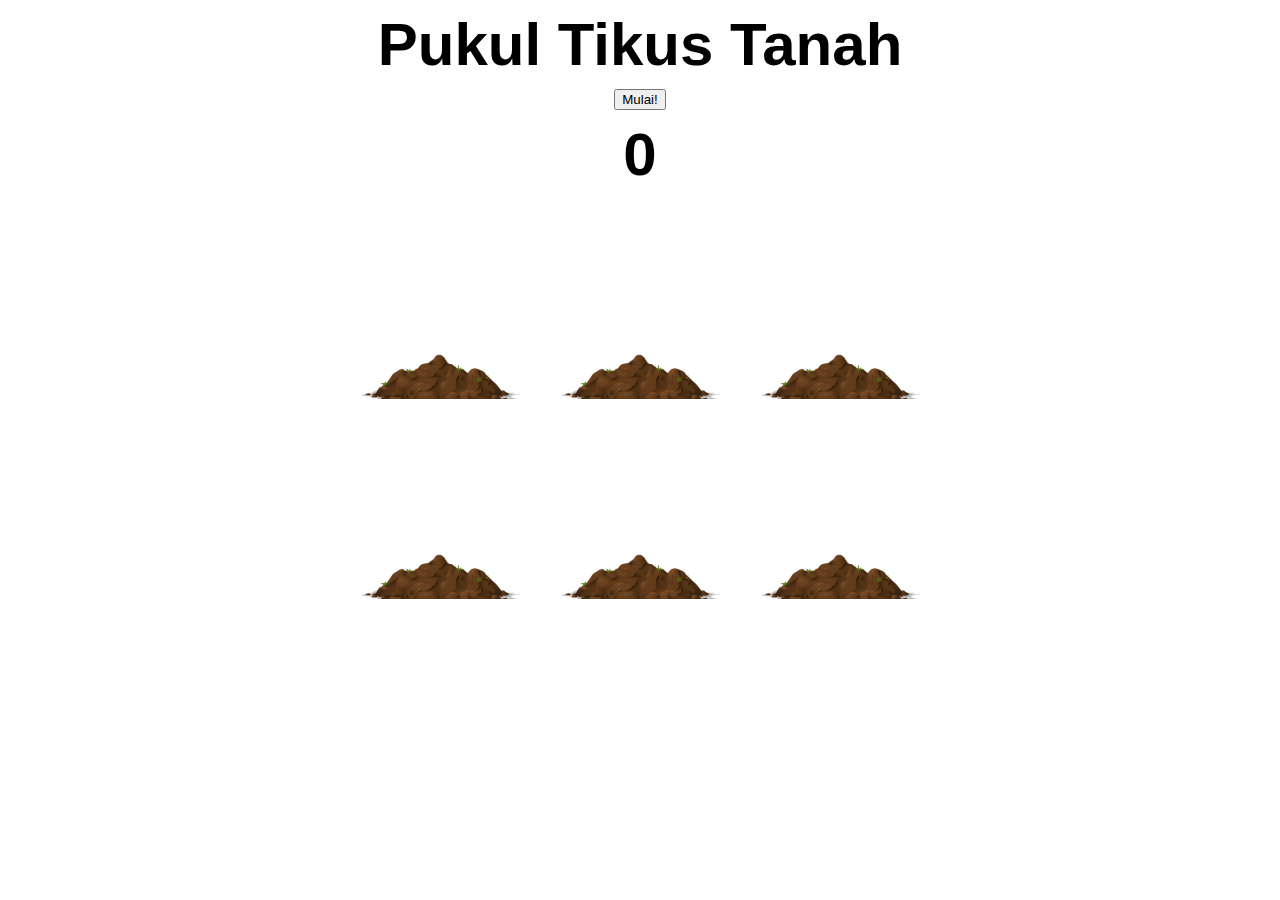
<file: pukul-tikus-tanah-master/index.html>
<!DOCTYPE html>
<html lang="en">

<head>
  <meta charset="UTF-8">
  <meta name="viewport" content="width=device-width, initial-scale=1.0">
  <title>Pukul Tikus Tanah</title>
  <link rel="stylesheet" href="css/style.css">
  <link rel="icon" href="../img/logo.png">
</head>

<body>
  <h1>Pukul Tikus Tanah</h1>

  <button type="button" class="mulai" onclick="mulai()">Mulai!</button>

  <h2 class="papan-skor">0</h2>

  <div class="container">
    <div class="tanah">
      <div class="tikus"></div>
    </div>
    <div class="tanah">
      <div class="tikus"></div>
    </div>
    <div class="tanah">
      <div class="tikus"></div>
    </div>
    <div class="tanah">
      <div class="tikus"></div>
    </div>
    <div class="tanah">
      <div class="tikus"></div>
    </div>
    <div class="tanah">
      <div class="tikus"></div>
    </div>
  </div>

  <audio src="audio/Pop.mp3" id="pop"></audio>
  <script src="js/script.js"></script>
</body>

</html>
</file>
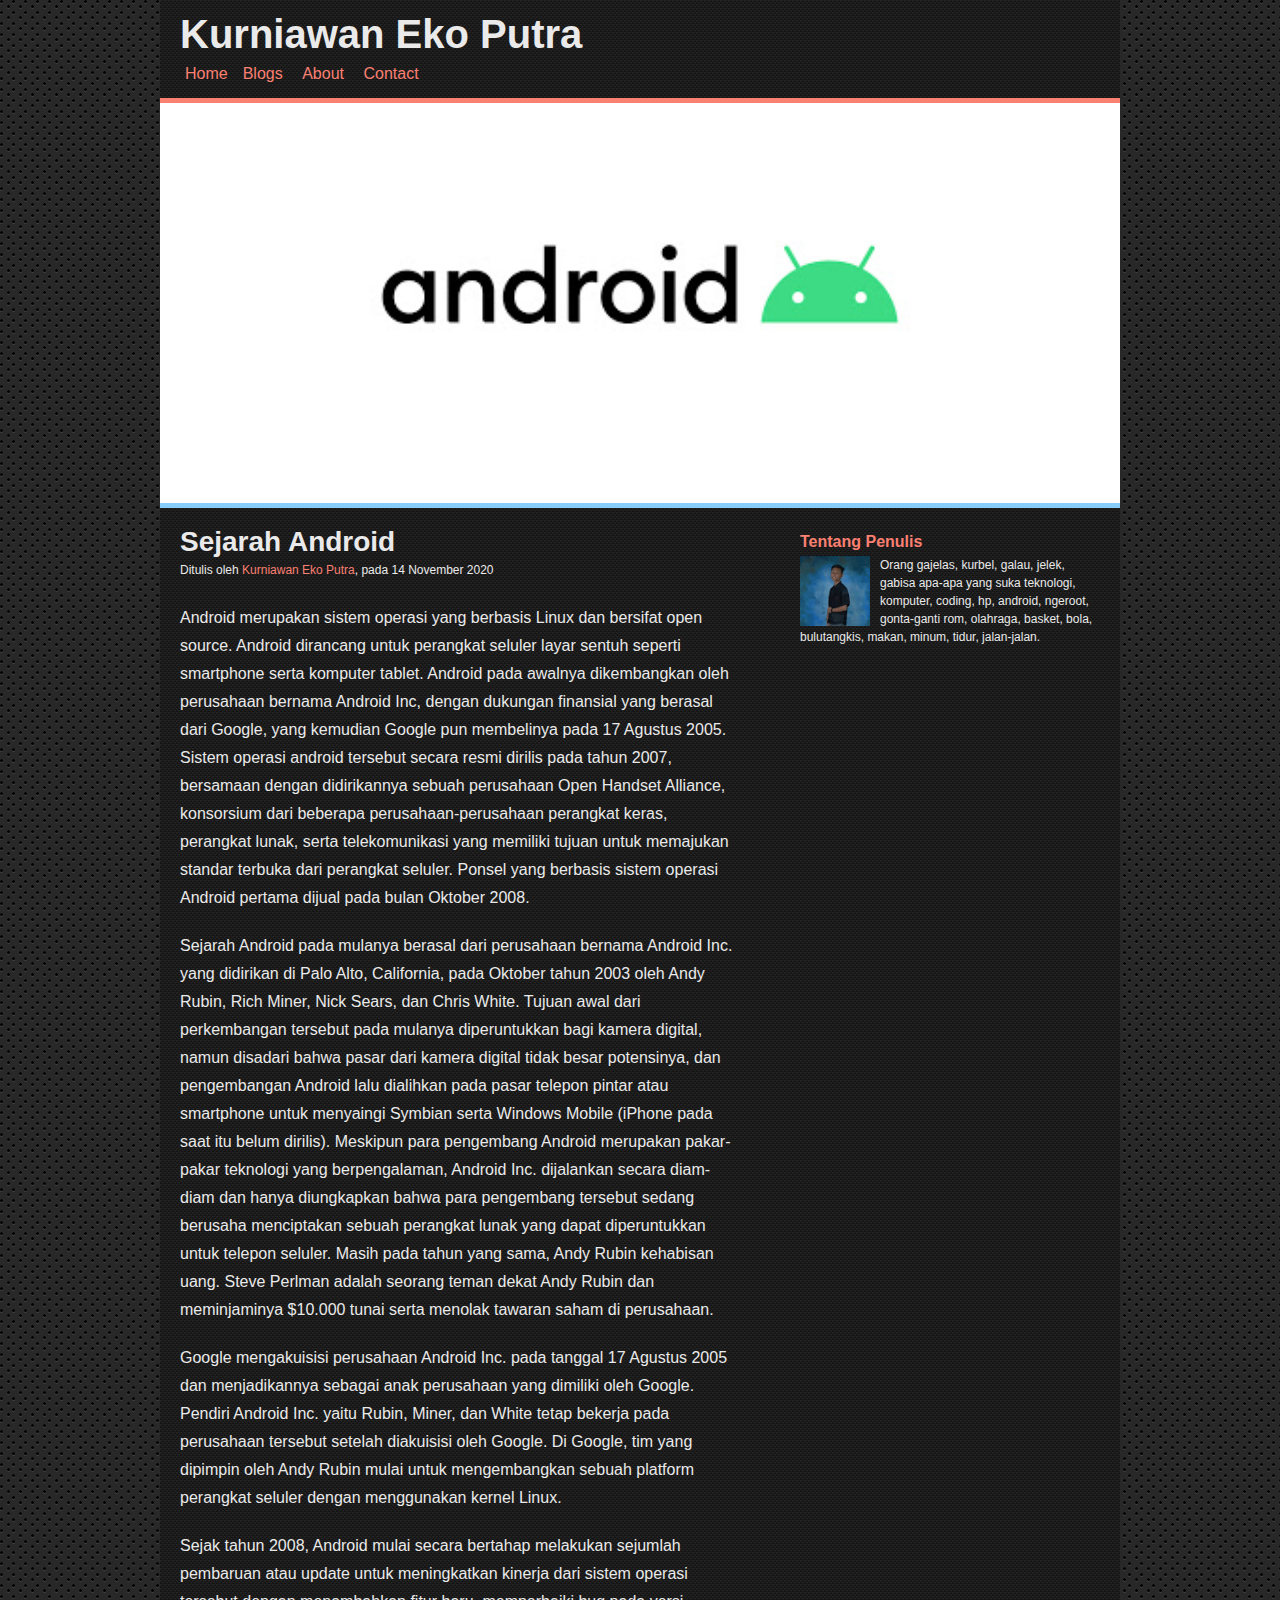
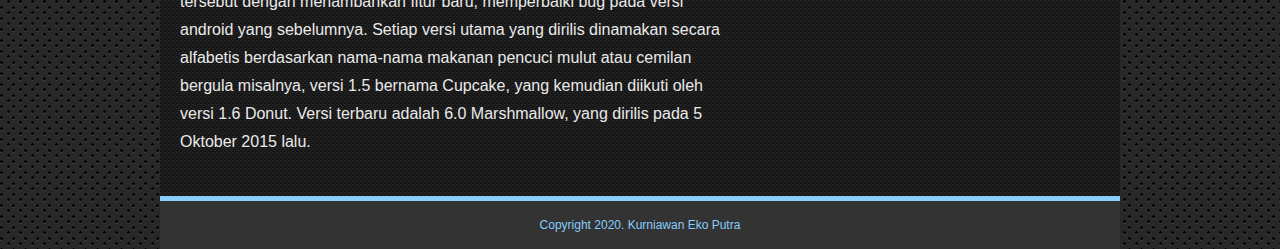
<file: BLOG/android.html>
<!DOCTYPE html>

<html>
    <head>
        <title>Sejarah android</title>
        <link rel="icon" href="../img/logo.png">
        <link rel="stylesheet" href="style.css">
    </head>

    <body>
        <div class="container">

            <div class="header">
                <h1 class="title">Kurniawan Eko Putra</h1>
                <ul class="nav">
                    <li class="dropdown"><a href="../index.html">Home</a>
                    <li><a href="../index.html#blog">Blogs</a></li>
                    <li><a href="../page2.html">About</a></li>
                    <li><a href="../index.html#contact">Contact</a></li>
                </ul>
            </div>

            <div class="android"></div>

            <div class="content cf">
                <div class="main">
                    <h2 class="judul_artikel">Sejarah Android</h2>
                    <p class="penulis">Ditulis oleh <a href="#">Kurniawan Eko Putra</a>, pada 14 November 2020</p>
                    <p>Android merupakan sistem operasi yang berbasis Linux dan bersifat open source. Android dirancang untuk perangkat seluler layar sentuh seperti smartphone serta komputer tablet. Android pada awalnya dikembangkan oleh perusahaan bernama Android Inc, dengan dukungan finansial yang berasal dari Google, yang kemudian Google pun membelinya pada 17 Agustus 2005. Sistem operasi android tersebut secara resmi dirilis pada tahun 2007, bersamaan dengan didirikannya sebuah perusahaan Open Handset Alliance, konsorsium dari beberapa perusahaan-perusahaan perangkat keras, perangkat lunak, serta telekomunikasi yang memiliki tujuan untuk memajukan standar terbuka dari perangkat seluler. Ponsel yang berbasis sistem operasi Android pertama dijual pada bulan Oktober 2008.</p>
                    <p>Sejarah Android pada mulanya berasal dari perusahaan bernama Android Inc. yang didirikan di Palo Alto, California, pada Oktober tahun 2003 oleh Andy Rubin, Rich Miner, Nick Sears, dan Chris White. Tujuan awal dari perkembangan tersebut pada mulanya diperuntukkan bagi kamera digital, namun disadari bahwa pasar dari kamera digital tidak besar potensinya, dan pengembangan Android lalu dialihkan pada pasar telepon pintar atau smartphone untuk menyaingi Symbian serta Windows Mobile (iPhone pada saat itu belum dirilis). Meskipun para pengembang Android merupakan pakar-pakar teknologi yang berpengalaman, Android Inc. dijalankan secara diam-diam dan hanya diungkapkan bahwa para pengembang tersebut sedang berusaha menciptakan sebuah perangkat lunak yang dapat diperuntukkan untuk telepon seluler. Masih pada tahun yang sama, Andy Rubin kehabisan uang. Steve Perlman adalah seorang teman dekat Andy Rubin dan meminjaminya $10.000 tunai serta menolak tawaran saham di perusahaan.</p>
                    <p>Google mengakuisisi perusahaan Android Inc. pada tanggal 17 Agustus 2005 dan menjadikannya sebagai anak perusahaan yang dimiliki oleh Google. Pendiri Android Inc. yaitu Rubin, Miner, dan White tetap bekerja pada perusahaan tersebut setelah diakuisisi oleh Google. Di Google, tim yang dipimpin oleh Andy Rubin mulai untuk mengembangkan sebuah platform perangkat seluler dengan menggunakan kernel Linux.</p>
                    <p>Sejak tahun 2008, Android mulai secara bertahap melakukan sejumlah pembaruan atau update untuk meningkatkan kinerja dari sistem operasi tersebut dengan menambahkan fitur baru, memperbaiki bug pada versi android yang sebelumnya. Setiap versi utama yang dirilis dinamakan secara alfabetis berdasarkan nama-nama makanan pencuci mulut atau cemilan bergula misalnya, versi 1.5 bernama Cupcake, yang kemudian diikuti oleh versi 1.6 Donut. Versi terbaru adalah 6.0 Marshmallow, yang dirilis pada 5 Oktober 2015 lalu.</p>
                </div>
                <div class="bar">
                    <h3>Tentang Penulis</h3>
                    <img src="images/kurniawan.jpg" alt="Kurniawan"> 
                    <p>Orang gajelas, kurbel, galau, jelek, gabisa apa-apa yang suka teknologi, komputer, coding, hp, android, ngeroot, gonta-ganti rom, olahraga, basket, bola, bulutangkis, makan, minum, tidur, jalan-jalan.</p>
                </div>   
            </div>

            <div class="footer">
                <p class="copyright">Copyright 2020.
                Kurniawan Eko Putra</p>
            </div>
        </div>
    </body>
</html>
</file>
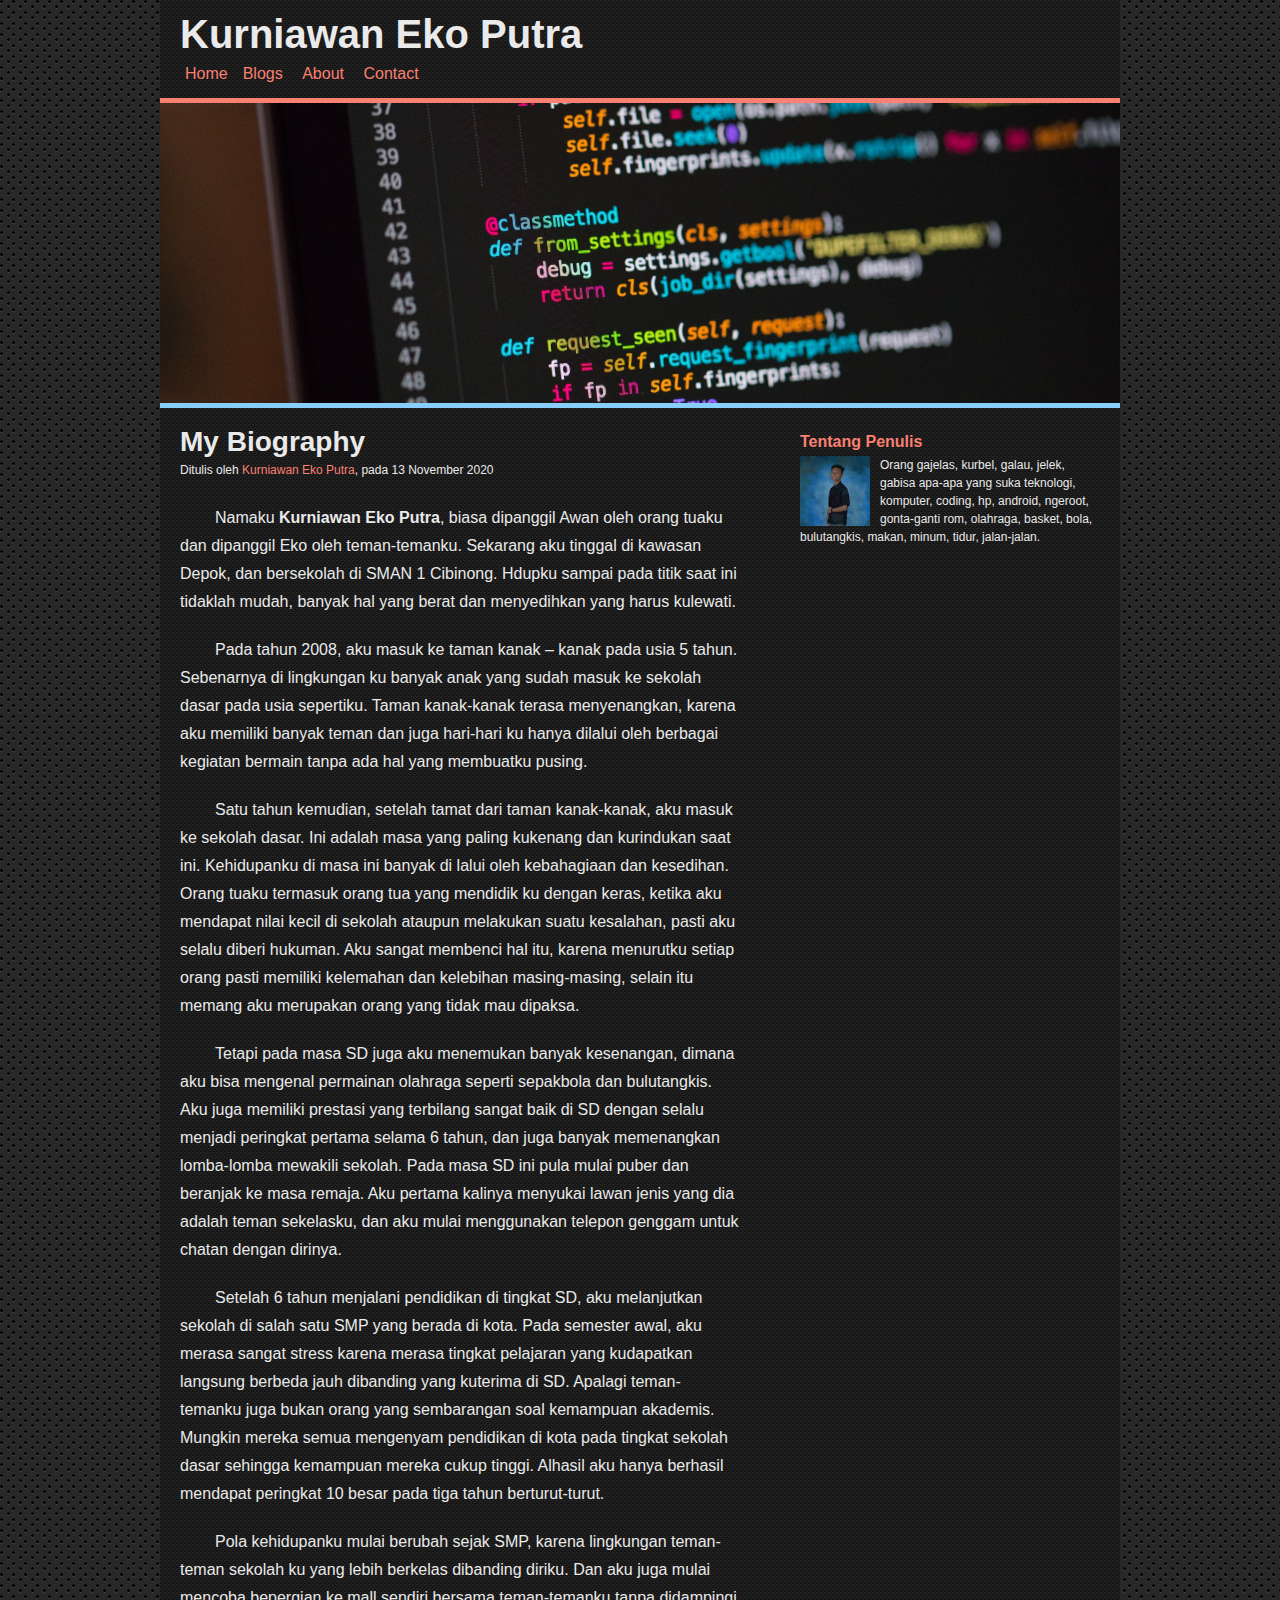
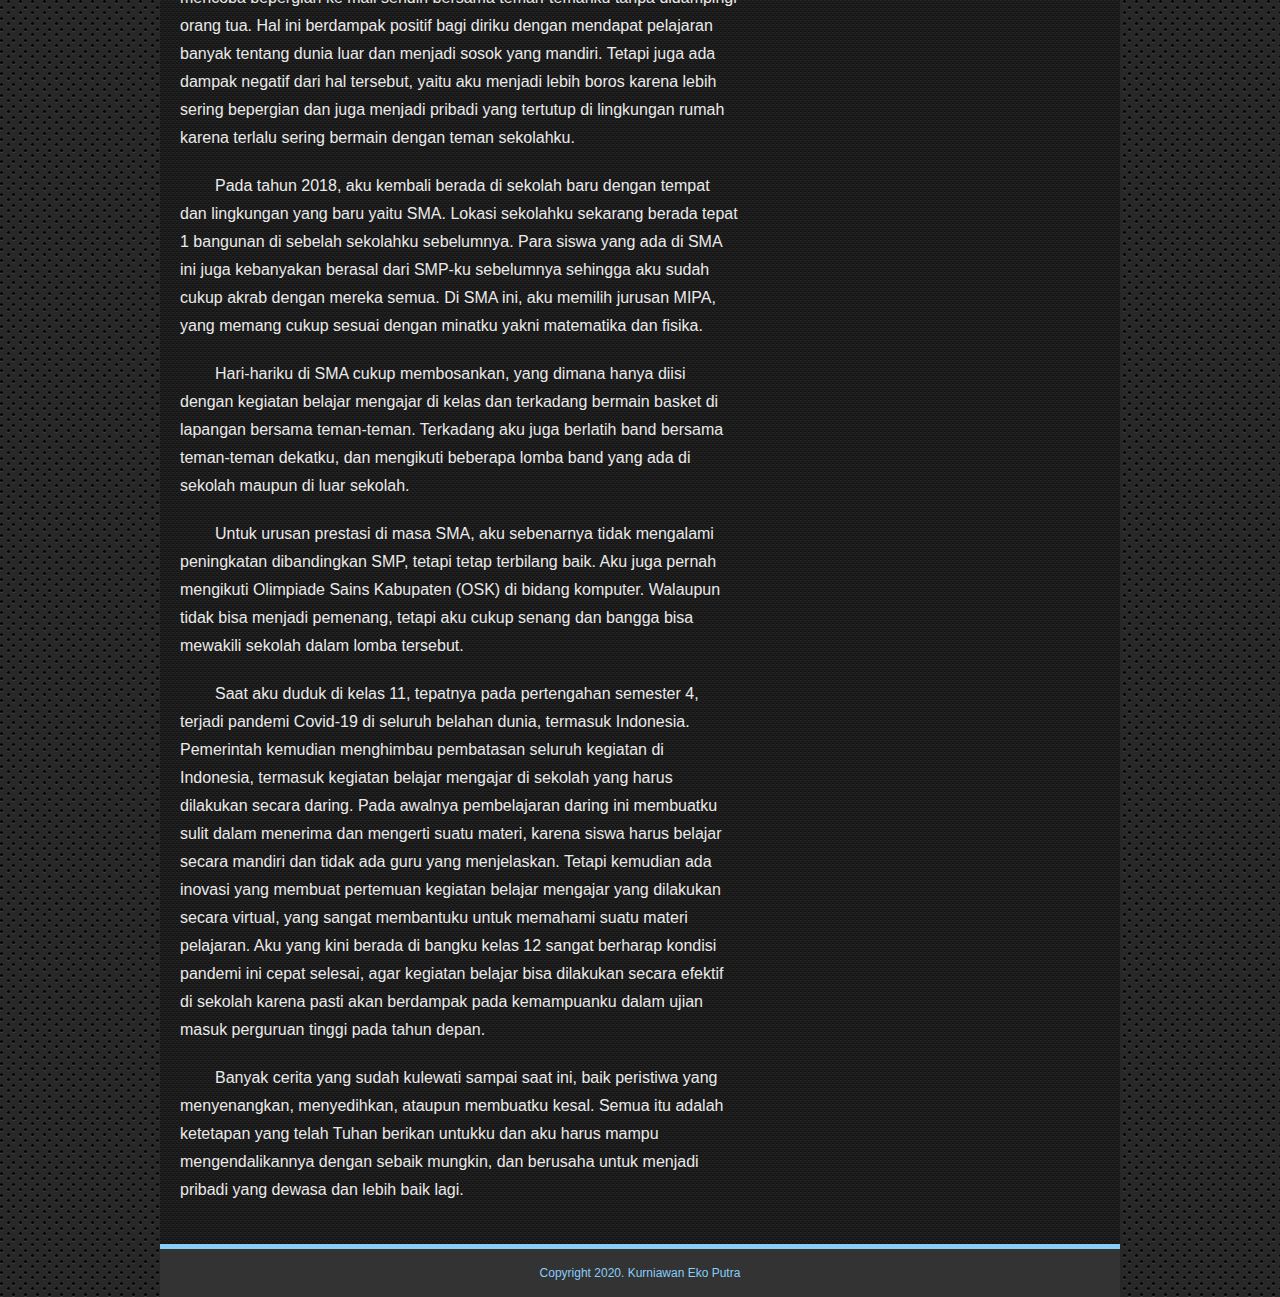
<file: BLOG/biografi.html>
<!DOCTYPE html>

<html>
    <head>
        <title>My Biography</title>
        <link rel="icon" href="../img/logo.png">
        <link rel="stylesheet" href="style.css">
    </head>

    <body>
        <div class="container">

            <div class="header">
                <h1 class="title">Kurniawan Eko Putra</h1>
                <ul class="nav">
                    <li class="dropdown"><a href="../index.html">Home</a>
                    <li><a href="../index.html#blog">Blogs</a></li>
                    <li><a href="../page2.html">About</a></li>
                    <li><a href="../index.html#contact">Contact</a></li>

                </ul>
            </div>

            <div class="hero"></div>

            <div class="content cf">
                <div class="main">
                    <h2 class="judul_artikel">My Biography</h2>
                    <p class="penulis">Ditulis oleh <a href="#">Kurniawan Eko Putra</a>, pada 13 November 2020</p>
                    <div class="cerita">
                        <p>Namaku <span class="tebal">Kurniawan Eko Putra</span>, biasa dipanggil Awan oleh orang tuaku dan dipanggil Eko oleh teman-temanku. Sekarang aku tinggal di kawasan Depok, dan bersekolah di SMAN 1 Cibinong. Hdupku sampai pada titik saat ini tidaklah mudah, banyak hal yang berat dan menyedihkan yang harus kulewati.</p>
                        <p>Pada tahun 2008, aku masuk ke taman kanak – kanak pada usia 5 tahun. Sebenarnya di lingkungan ku banyak anak yang sudah masuk ke sekolah dasar pada usia sepertiku. Taman kanak-kanak terasa menyenangkan, karena aku memiliki banyak teman dan juga hari-hari ku hanya dilalui oleh berbagai kegiatan bermain tanpa ada hal yang membuatku pusing.</p>
                        <p>Satu tahun kemudian, setelah tamat dari taman kanak-kanak, aku masuk ke sekolah dasar. Ini adalah masa yang paling kukenang dan kurindukan saat ini. Kehidupanku di masa ini banyak di lalui oleh kebahagiaan dan kesedihan. Orang tuaku termasuk orang tua yang mendidik ku dengan keras, ketika aku mendapat nilai kecil di sekolah ataupun melakukan suatu kesalahan, pasti aku selalu diberi hukuman. Aku sangat membenci hal itu, karena menurutku setiap orang pasti memiliki kelemahan dan kelebihan masing-masing, selain itu memang aku merupakan orang yang tidak mau dipaksa.</p>
                        <p>Tetapi pada masa SD juga aku menemukan banyak kesenangan, dimana aku bisa mengenal permainan olahraga seperti sepakbola dan bulutangkis. Aku juga memiliki prestasi yang terbilang sangat baik di SD dengan selalu menjadi peringkat pertama selama 6 tahun, dan juga banyak memenangkan lomba-lomba mewakili sekolah. Pada masa SD ini pula mulai puber dan beranjak ke masa remaja. Aku pertama kalinya menyukai lawan jenis yang dia adalah teman sekelasku, dan aku mulai menggunakan telepon genggam untuk chatan dengan dirinya.</p>
                        <p>Setelah 6 tahun menjalani pendidikan di tingkat SD, aku melanjutkan sekolah di salah satu SMP yang berada di kota. Pada semester awal, aku merasa sangat stress karena merasa tingkat pelajaran yang kudapatkan langsung berbeda jauh dibanding yang kuterima di SD. Apalagi teman-temanku juga bukan orang yang sembarangan soal kemampuan akademis. Mungkin mereka semua mengenyam pendidikan di kota pada tingkat sekolah dasar sehingga kemampuan mereka cukup tinggi. Alhasil aku hanya berhasil mendapat peringkat 10 besar pada tiga tahun berturut-turut.</p>
                        <p>Pola kehidupanku mulai berubah sejak SMP, karena lingkungan teman-teman sekolah ku yang lebih berkelas dibanding diriku. Dan aku juga mulai mencoba bepergian ke mall sendiri bersama teman-temanku tanpa didampingi orang tua. Hal ini berdampak positif bagi diriku dengan mendapat pelajaran banyak tentang dunia luar dan menjadi sosok yang mandiri. Tetapi juga ada dampak negatif dari hal tersebut, yaitu aku menjadi lebih boros karena lebih sering bepergian dan juga menjadi pribadi yang tertutup di lingkungan rumah karena terlalu sering bermain dengan teman sekolahku.</p>
                        <p>Pada tahun 2018, aku kembali berada di sekolah baru dengan tempat dan lingkungan yang baru yaitu SMA. Lokasi sekolahku sekarang berada tepat 1 bangunan di sebelah sekolahku sebelumnya. Para siswa yang ada di SMA ini juga kebanyakan berasal dari SMP-ku sebelumnya sehingga aku sudah cukup akrab dengan mereka semua. Di SMA ini, aku memilih jurusan MIPA, yang memang cukup sesuai dengan minatku yakni matematika dan fisika.</p>
                        <p>Hari-hariku di SMA cukup membosankan, yang dimana hanya diisi dengan kegiatan belajar mengajar di kelas dan terkadang bermain basket di lapangan bersama teman-teman. Terkadang aku juga berlatih band bersama teman-teman dekatku, dan mengikuti beberapa lomba band yang ada di sekolah maupun di luar sekolah.</p>
                        <p>Untuk urusan prestasi di masa SMA, aku sebenarnya tidak mengalami peningkatan dibandingkan SMP, tetapi tetap terbilang baik. Aku juga pernah mengikuti Olimpiade Sains Kabupaten (OSK) di bidang komputer. Walaupun tidak bisa menjadi pemenang, tetapi aku cukup senang dan bangga bisa mewakili sekolah dalam lomba tersebut.</p>
                        <p>Saat aku duduk di kelas 11, tepatnya pada pertengahan semester 4, terjadi pandemi Covid-19 di seluruh belahan dunia, termasuk Indonesia. Pemerintah kemudian menghimbau pembatasan seluruh kegiatan di Indonesia, termasuk kegiatan belajar mengajar di sekolah yang harus dilakukan secara daring. Pada awalnya pembelajaran daring ini membuatku sulit dalam menerima dan mengerti suatu materi, karena siswa harus belajar secara mandiri dan tidak ada guru yang menjelaskan. Tetapi kemudian ada inovasi yang membuat pertemuan kegiatan belajar mengajar yang dilakukan secara virtual, yang sangat membantuku untuk memahami suatu materi pelajaran. Aku yang kini berada di bangku kelas 12 sangat berharap kondisi pandemi ini cepat selesai, agar kegiatan belajar bisa dilakukan secara efektif di sekolah karena pasti akan berdampak pada kemampuanku dalam ujian masuk perguruan tinggi pada tahun depan.</p>
                        <p>Banyak cerita yang sudah kulewati sampai saat ini, baik peristiwa yang menyenangkan, menyedihkan, ataupun membuatku kesal. Semua itu adalah ketetapan yang telah Tuhan berikan untukku dan aku harus mampu mengendalikannya dengan sebaik mungkin, dan berusaha untuk menjadi pribadi yang dewasa dan lebih baik lagi. </p>
                    </div>
                </div>
                <div class="bar">
                    <h3>Tentang Penulis</h3>
                    <img src="images/kurniawan.jpg" alt="Kurniawan"> 
                    <p>Orang gajelas, kurbel, galau, jelek, gabisa apa-apa yang suka teknologi, komputer, coding, hp, android, ngeroot, gonta-ganti rom, olahraga, basket, bola, bulutangkis, makan, minum, tidur, jalan-jalan.</p>
                </div>   
            </div>

            <div class="footer">
                <p class="copyright">Copyright 2020.
                Kurniawan Eko Putra</p>
            </div>
        </div>
    </body>
</html>
</file>
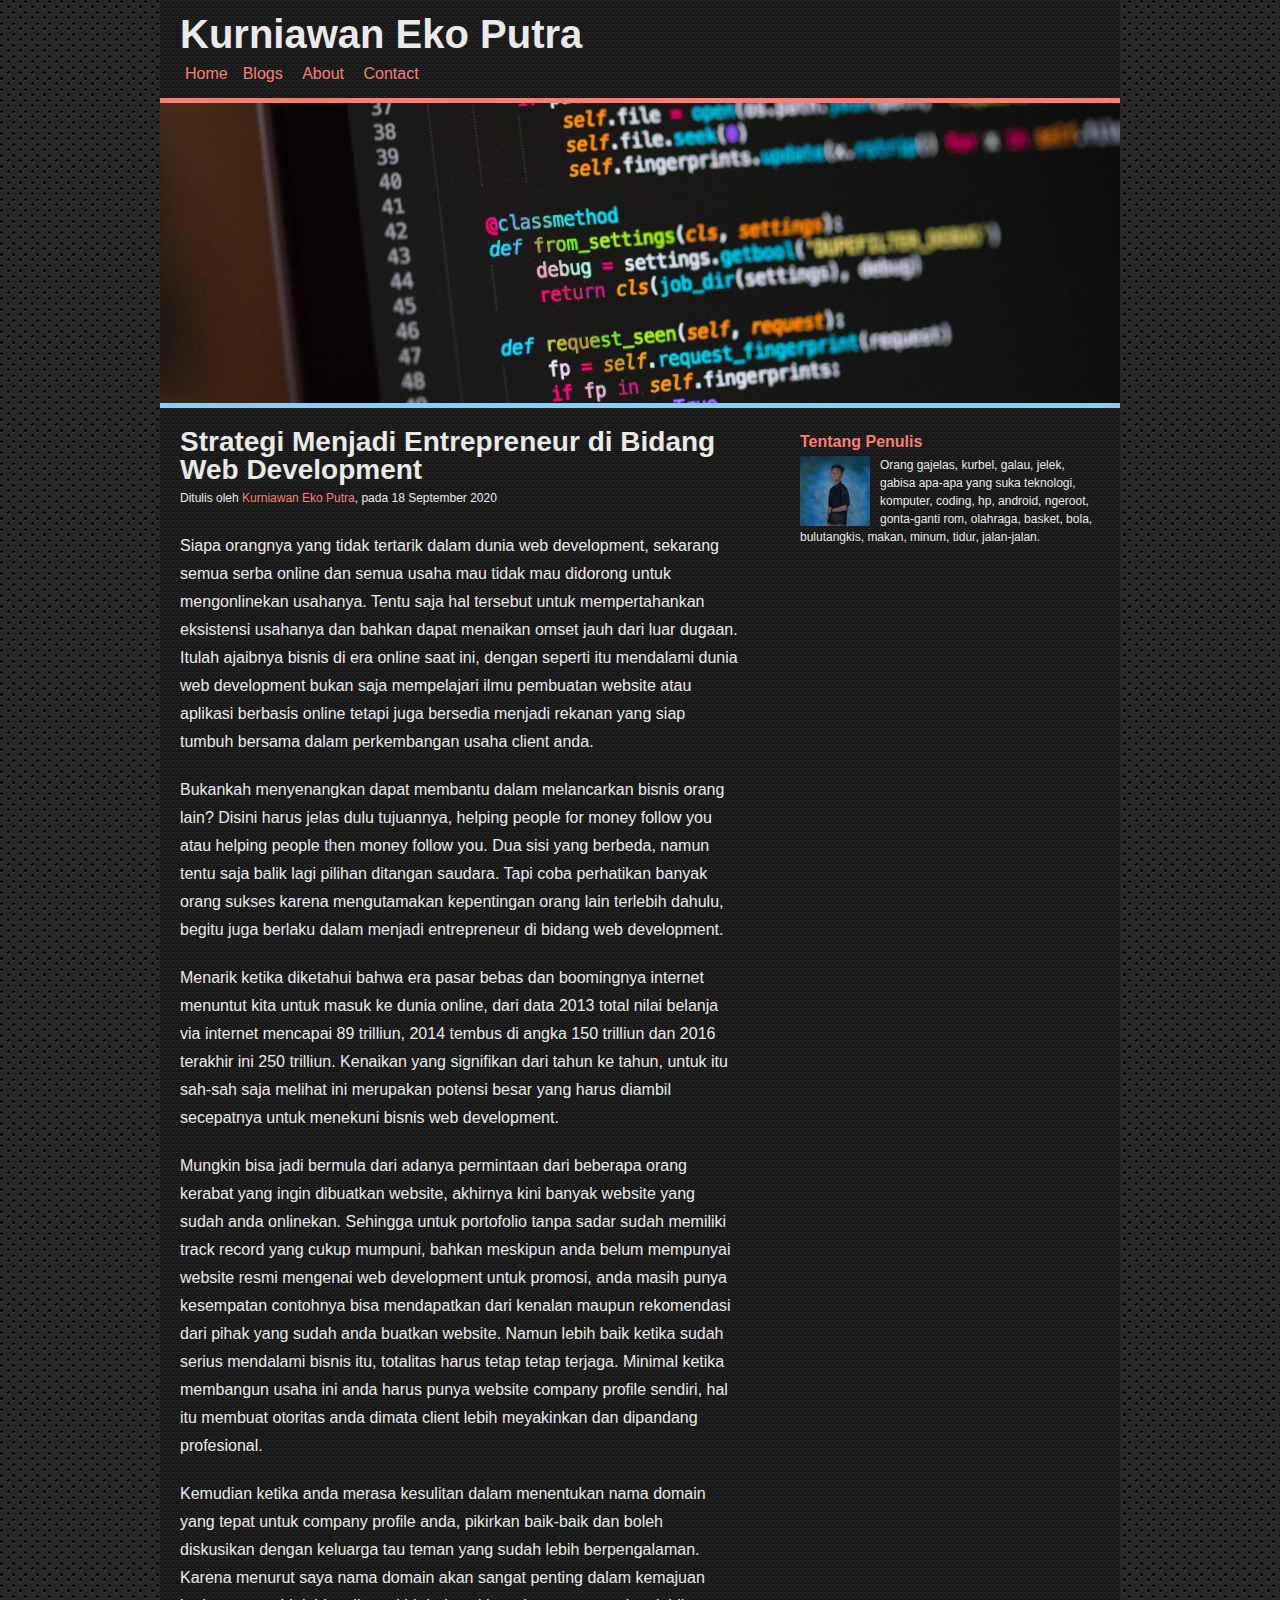
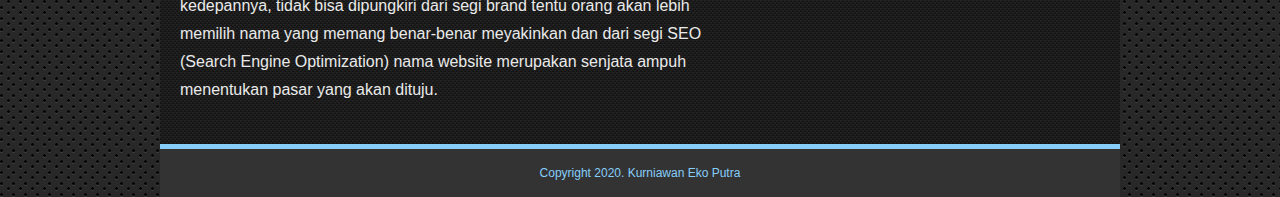
<file: BLOG/enterpreneur.html>
<!DOCTYPE html>

<html>
    <head>
        <title>Entrepreneur</title>
        <link rel="icon" href="../img/logo.png ">
        <link rel="stylesheet" href="style.css">
    </head>

    <body>
        <div class="container">

            <div class="header">
                <h1 class="title">Kurniawan Eko Putra</h1>
                <ul class="nav">
                    <li class="dropdown"><a href="../index.html">Home</a>
                    <li><a href="../index.html#blog">Blogs</a></li>
                    <li><a href="../page2.html">About</a></li>
                    <li><a href="../index.html#contact">Contact</a></li>
                </ul>
            </div>

            <div class="hero"></div>

            <div class="content cf">
                <div class="main">
                    <h2 class="judul_artikel">Strategi Menjadi Entrepreneur di Bidang Web Development</h2>
                    <p class="penulis">Ditulis oleh <a href="#">Kurniawan Eko Putra</a>, pada 18 September 2020</p>
                    <p>Siapa orangnya yang tidak tertarik dalam dunia <i>web development</i>, sekarang semua serba online dan semua usaha mau tidak mau didorong untuk mengonlinekan usahanya. Tentu saja hal tersebut untuk mempertahankan eksistensi usahanya dan bahkan dapat menaikan omset jauh dari luar dugaan. Itulah ajaibnya bisnis di era online saat ini, dengan seperti itu mendalami dunia web development bukan saja mempelajari ilmu pembuatan website atau aplikasi berbasis online tetapi juga bersedia menjadi rekanan yang siap tumbuh bersama dalam perkembangan usaha <i>client</i> anda.</p>
                    <p>Bukankah menyenangkan dapat membantu dalam melancarkan bisnis orang lain? Disini harus jelas dulu tujuannya, helping people for money follow you atau helping people then money follow you. Dua sisi yang berbeda, namun tentu saja balik lagi pilihan ditangan saudara. Tapi coba perhatikan banyak orang sukses karena mengutamakan kepentingan orang lain terlebih dahulu, begitu juga berlaku dalam menjadi entrepreneur di bidang web development.</p>
                    <p>Menarik ketika diketahui bahwa era pasar bebas dan boomingnya internet menuntut kita untuk masuk ke dunia online, dari data 2013 total nilai belanja via internet mencapai 89 trilliun, 2014 tembus di angka 150 trilliun dan 2016 terakhir ini 250 trilliun. Kenaikan yang signifikan dari tahun ke tahun, untuk itu sah-sah saja melihat ini merupakan potensi besar yang harus diambil secepatnya untuk menekuni bisnis web development.</p>
                    <p>Mungkin bisa jadi bermula dari adanya permintaan dari beberapa orang kerabat yang ingin dibuatkan website, akhirnya kini banyak website yang sudah anda onlinekan. Sehingga untuk portofolio tanpa sadar sudah memiliki track record yang cukup mumpuni, bahkan meskipun anda belum mempunyai website resmi mengenai web development untuk promosi, anda masih punya kesempatan contohnya bisa mendapatkan dari kenalan maupun rekomendasi dari pihak yang sudah anda buatkan website. Namun lebih baik ketika sudah serius mendalami bisnis itu, totalitas harus tetap tetap terjaga. Minimal ketika membangun usaha ini anda harus punya website company profile sendiri, hal itu membuat otoritas anda dimata client lebih meyakinkan dan dipandang profesional.</p>
                    <p>Kemudian ketika anda merasa kesulitan dalam menentukan nama domain yang tepat untuk company profile anda, pikirkan baik-baik dan boleh diskusikan dengan keluarga tau teman yang sudah lebih berpengalaman. Karena menurut saya nama domain akan sangat penting dalam kemajuan kedepannya, tidak bisa dipungkiri dari segi brand tentu orang akan lebih memilih nama yang memang benar-benar meyakinkan dan dari segi SEO (Search Engine Optimization) nama website merupakan senjata ampuh menentukan pasar yang akan dituju.</p>
                </div>
                <div class="bar">
                    <h3>Tentang Penulis</h3>
                    <img src="images/kurniawan.jpg" alt="Kurniawan"> 
                    <p>Orang gajelas, kurbel, galau, jelek, gabisa apa-apa yang suka teknologi, komputer, coding, hp, android, ngeroot, gonta-ganti rom, olahraga, basket, bola, bulutangkis, makan, minum, tidur, jalan-jalan.</p>
                </div>   
            </div>

            <div class="footer">
                <p class="copyright">Copyright 2020.
                Kurniawan Eko Putra</p>
            </div>
        </div>
    </body>
</html>
</file>
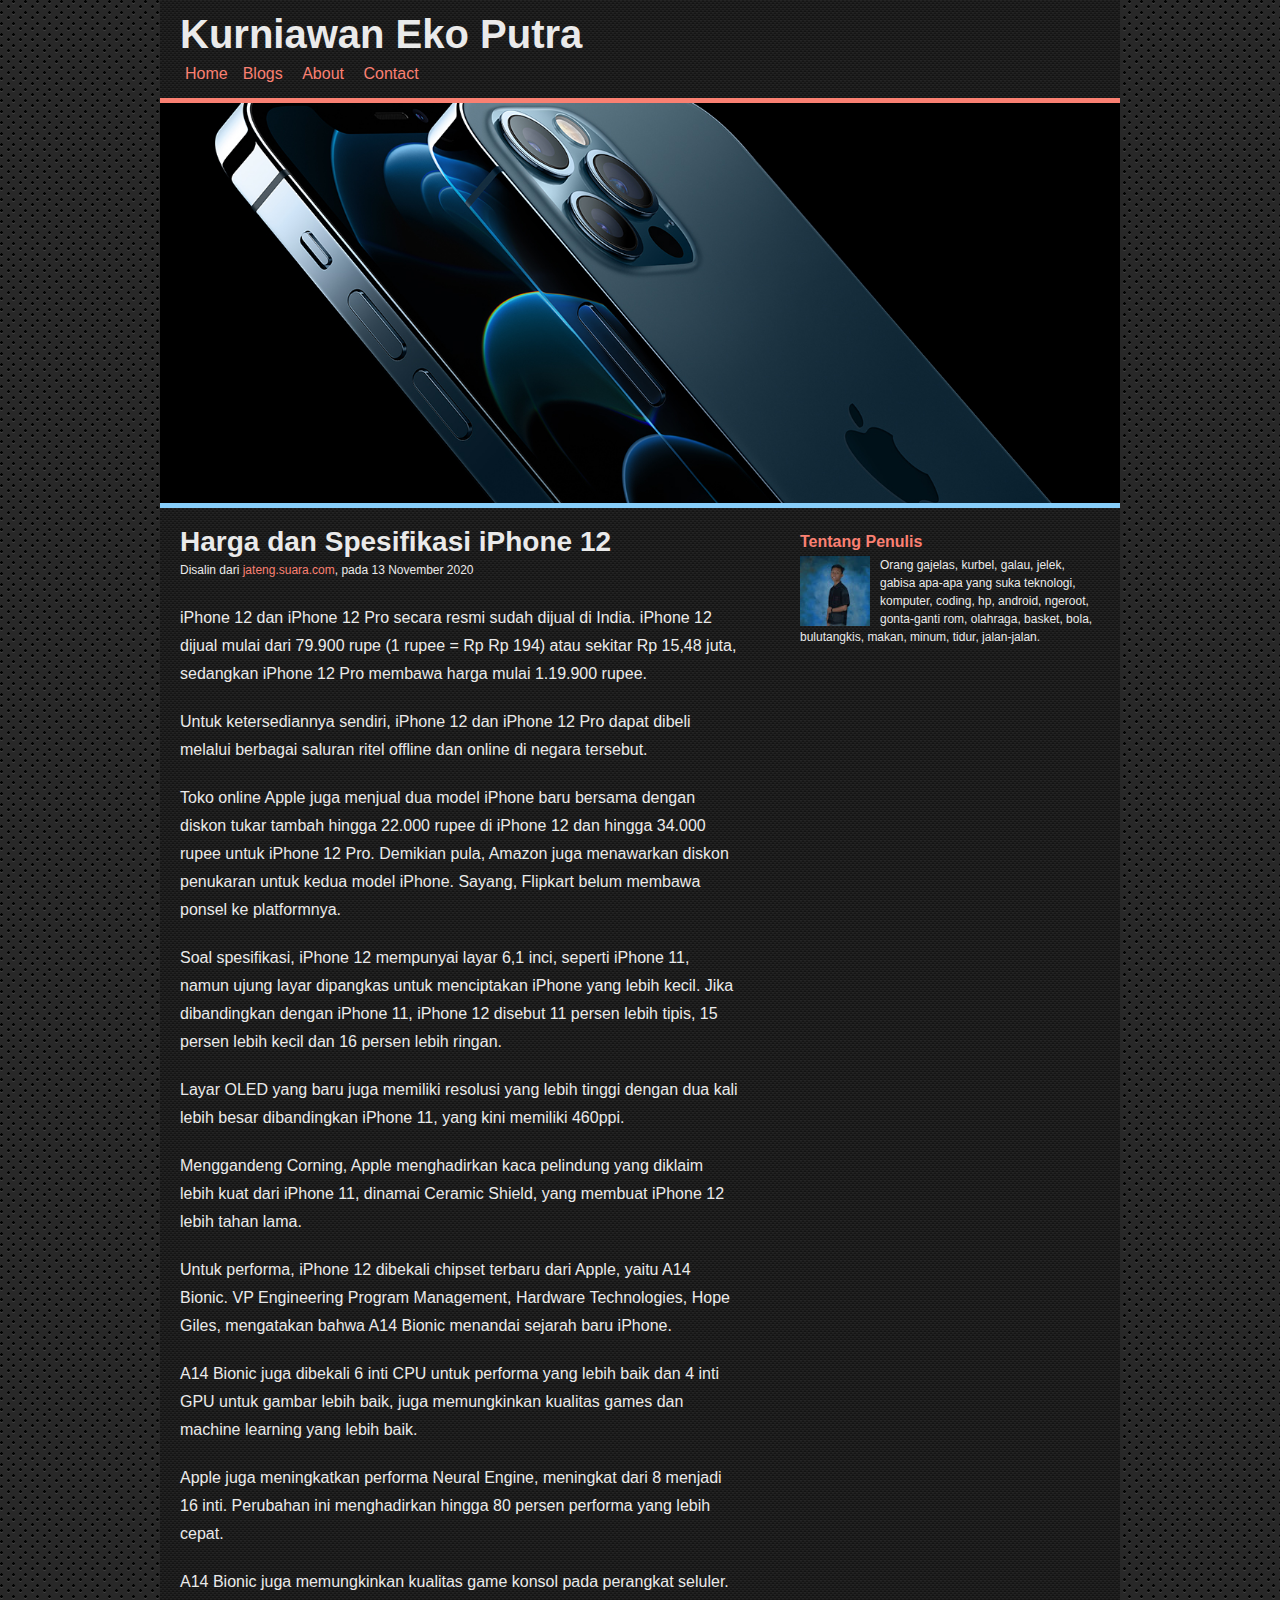
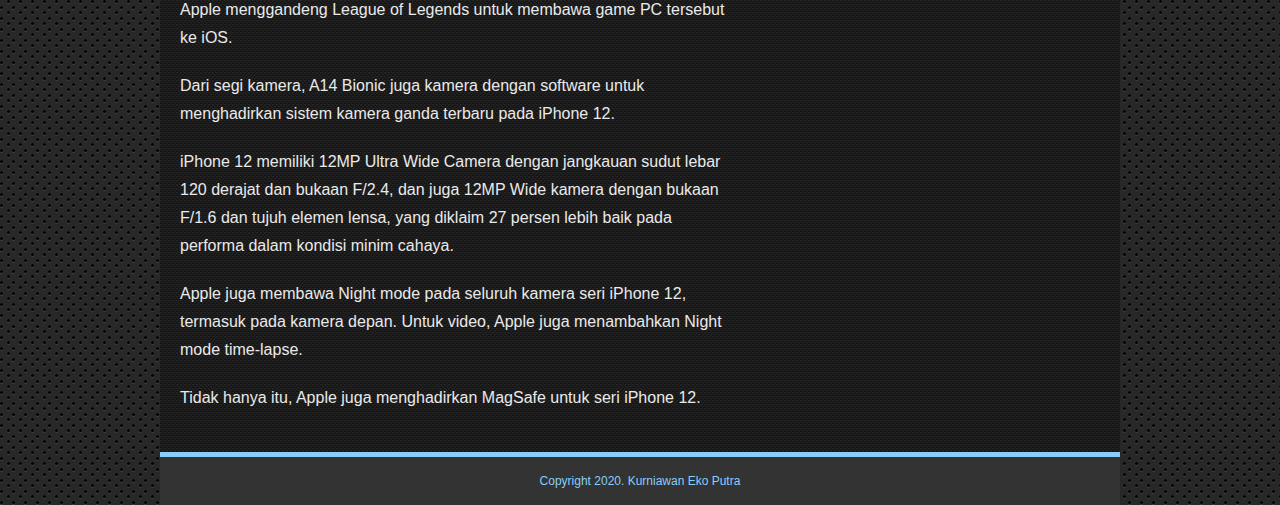
<file: BLOG/iphone.html>
<!DOCTYPE html>

<html>
    <head>
        <title>iPhone 12</title>
        <link rel="icon" href="../img/logo.png">
        <link rel="stylesheet" href="style.css">
    </head>

    <body>
        <div class="container">

            <div class="header">
                <h1 class="title">Kurniawan Eko Putra</h1>
                <ul class="nav">
                    <li class="dropdown"><a href="../index.html">Home</a>
                    <li><a href="../index.html#blog">Blogs</a></li>
                    <li><a href="../page2.html">About</a></li>
                    <li><a href="../index.html#contact">Contact</a></li>
                </ul>
            </div>

            <div class="iphone"></div>

            <div class="content cf">
                <div class="main">
                    <h2 class="judul_artikel">Harga dan Spesifikasi iPhone 12</h2>
                    <p class="penulis">Disalin dari <a href="https://jateng.suara.com/read/2020/11/05/150116/wow-ini-harga-dan-spesifikasi-iphone-12?page=all">jateng.suara.com</a>, pada 13 November 2020</p>
                    <p>iPhone 12 dan iPhone 12 Pro secara resmi sudah dijual di India. iPhone 12 dijual mulai dari 79.900 rupe (1 rupee = Rp Rp 194) atau sekitar Rp 15,48 juta, sedangkan iPhone 12 Pro membawa harga mulai 1.19.900 rupee.</p>
                    <p>Untuk ketersediannya sendiri, iPhone 12 dan iPhone 12 Pro dapat dibeli melalui berbagai saluran ritel offline dan online di negara tersebut.</p>
                    <p>Toko online Apple juga menjual dua model iPhone baru bersama dengan diskon tukar tambah hingga 22.000 rupee di iPhone 12 dan hingga 34.000 rupee untuk iPhone 12 Pro. Demikian pula, Amazon juga menawarkan diskon penukaran untuk kedua model iPhone. Sayang, Flipkart belum membawa ponsel ke platformnya.</p>
                    <p>Soal spesifikasi, iPhone 12 mempunyai layar 6,1 inci, seperti iPhone 11, namun ujung layar dipangkas untuk menciptakan iPhone yang lebih kecil. Jika dibandingkan dengan iPhone 11, iPhone 12 disebut 11 persen lebih tipis, 15 persen lebih kecil dan 16 persen lebih ringan.</p>
                    <p>Layar OLED yang baru juga memiliki resolusi yang lebih tinggi dengan dua kali lebih besar dibandingkan iPhone 11, yang kini memiliki 460ppi.</p>
                    <p>Menggandeng Corning, Apple menghadirkan kaca pelindung yang diklaim lebih kuat dari iPhone 11, dinamai Ceramic Shield, yang membuat iPhone 12 lebih tahan lama.</p>
                    <p>Untuk performa, iPhone 12 dibekali chipset terbaru dari Apple, yaitu A14 Bionic. VP Engineering Program Management, Hardware Technologies, Hope Giles, mengatakan bahwa A14 Bionic menandai sejarah baru iPhone.</p>
                    <p>A14 Bionic juga dibekali 6 inti CPU untuk performa yang lebih baik dan 4 inti GPU untuk gambar lebih baik, juga memungkinkan kualitas games dan machine learning yang lebih baik.</p>
                    <p>Apple juga meningkatkan performa Neural Engine, meningkat dari 8 menjadi 16 inti. Perubahan ini menghadirkan hingga 80 persen performa yang lebih cepat.</p>
                    <p>A14 Bionic juga memungkinkan kualitas game konsol pada perangkat seluler. Apple menggandeng League of Legends untuk membawa game PC tersebut ke iOS.</p>
                    <p>Dari segi kamera, A14 Bionic juga kamera dengan software untuk menghadirkan sistem kamera ganda terbaru pada iPhone 12.</p>
                    <p>iPhone 12 memiliki 12MP Ultra Wide Camera dengan jangkauan sudut lebar 120 derajat dan bukaan F/2.4, dan juga 12MP Wide kamera dengan bukaan F/1.6 dan tujuh elemen lensa, yang diklaim 27 persen lebih baik pada performa dalam kondisi minim cahaya.</p>
                    <p>Apple juga membawa Night mode pada seluruh kamera seri iPhone 12, termasuk pada kamera depan. Untuk video, Apple juga menambahkan Night mode time-lapse.</p>
                    <p>Tidak hanya itu, Apple juga menghadirkan MagSafe untuk seri iPhone 12.</p>
                </div>
                <div class="bar">
                    <h3>Tentang Penulis</h3>
                    <img src="images/kurniawan.jpg" alt="Kurniawan"> 
                    <p>Orang gajelas, kurbel, galau, jelek, gabisa apa-apa yang suka teknologi, komputer, coding, hp, android, ngeroot, gonta-ganti rom, olahraga, basket, bola, bulutangkis, makan, minum, tidur, jalan-jalan.</p>
                </div>   
            </div>

            <div class="footer">
                <p class="copyright">Copyright 2020.
                Kurniawan Eko Putra</p>
            </div>
        </div>
    </body>
</html>
</file>
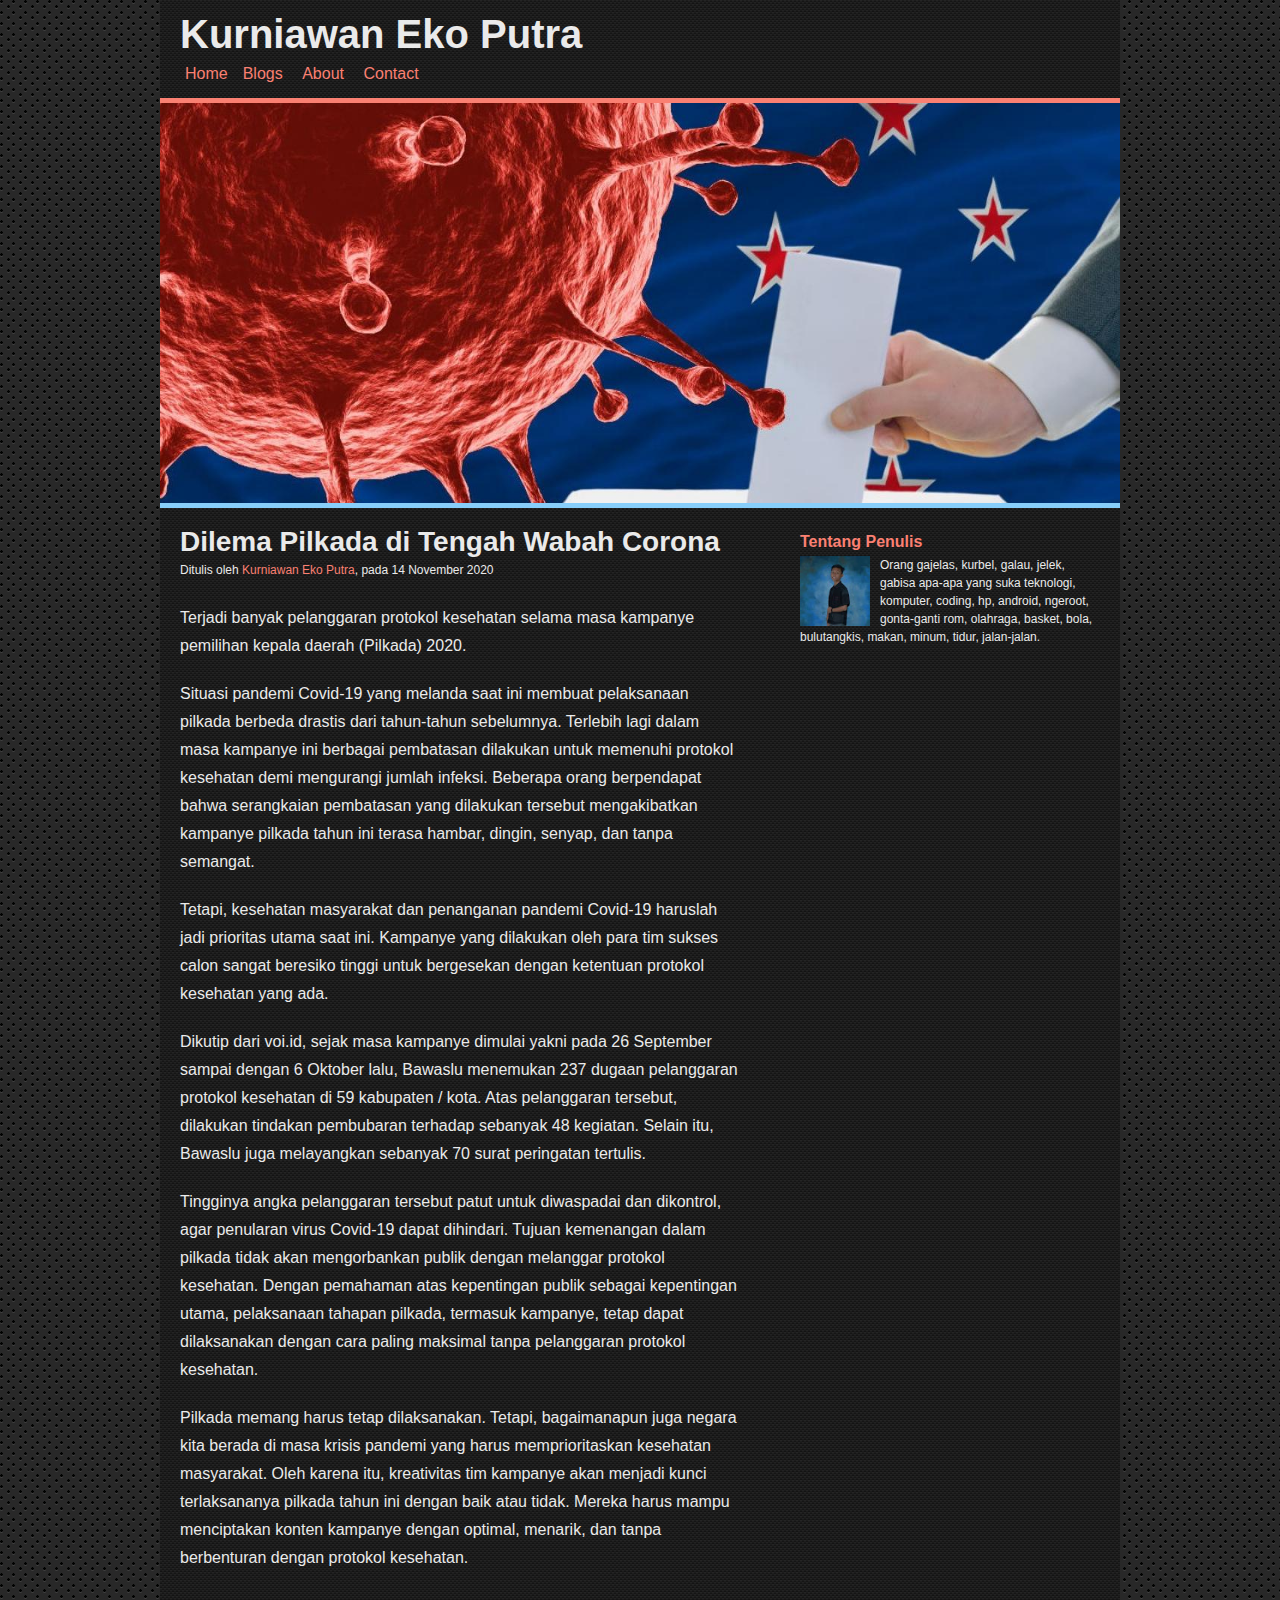
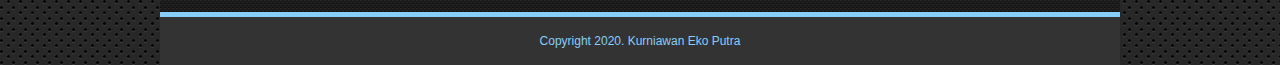
<file: BLOG/pilkada.html>
<!DOCTYPE html>

<html>
    <head>
        <title>Pilkada</title>
        <link rel="icon" href="../img/logo.png ">
        <link rel="stylesheet" href="style.css">
    </head>

    <body>
        <div class="container">

            <div class="header">
                <h1 class="title">Kurniawan Eko Putra</h1>
                <ul class="nav">
                    <li class="dropdown"><a href="../index.html">Home</a>
                    <li><a href="../index.html#blog">Blogs</a></li>
                    <li><a href="../page2.html">About</a></li>
                    <li><a href="../index.html#contact">Contact</a></li>
                </ul>
            </div>

            <div class="pilkada"></div>

            <div class="content cf">
                <div class="main">
                    <h2 class="judul_artikel">Dilema Pilkada di Tengah Wabah Corona</h2>
                    <p class="penulis">Ditulis oleh <a href="#">Kurniawan Eko Putra</a>, pada 14 November 2020</p>
                    <p>Terjadi banyak pelanggaran protokol kesehatan selama masa kampanye pemilihan kepala daerah (Pilkada) 2020.</p>
                    <p>Situasi pandemi Covid-19 yang melanda saat ini membuat pelaksanaan pilkada berbeda drastis dari tahun-tahun sebelumnya. Terlebih lagi dalam masa kampanye ini berbagai pembatasan dilakukan untuk memenuhi protokol kesehatan demi mengurangi jumlah infeksi. Beberapa orang berpendapat bahwa serangkaian pembatasan yang dilakukan tersebut mengakibatkan kampanye pilkada tahun ini terasa hambar, dingin, senyap, dan tanpa semangat.</p>
                    <p>Tetapi, kesehatan masyarakat dan penanganan pandemi Covid-19 haruslah jadi prioritas utama saat ini. Kampanye yang dilakukan oleh para tim sukses calon sangat beresiko tinggi untuk bergesekan dengan ketentuan protokol kesehatan yang ada.</p>
                    <p>Dikutip dari voi.id, sejak masa kampanye dimulai yakni pada 26 September sampai dengan 6 Oktober lalu, Bawaslu menemukan 237 dugaan pelanggaran protokol kesehatan di 59 kabupaten / kota. Atas pelanggaran tersebut, dilakukan tindakan pembubaran terhadap sebanyak 48 kegiatan. Selain itu, Bawaslu juga melayangkan sebanyak 70 surat peringatan tertulis.</p>
                    <p>Tingginya angka pelanggaran tersebut patut untuk diwaspadai dan dikontrol, agar penularan virus Covid-19 dapat dihindari. Tujuan kemenangan dalam pilkada tidak akan mengorbankan publik dengan melanggar protokol kesehatan. Dengan pemahaman atas kepentingan publik sebagai kepentingan utama, pelaksanaan tahapan pilkada, termasuk kampanye, tetap dapat dilaksanakan dengan cara paling maksimal tanpa pelanggaran protokol kesehatan.</p>
                    <p>Pilkada memang harus tetap dilaksanakan. Tetapi, bagaimanapun juga negara kita berada di masa krisis pandemi yang harus memprioritaskan kesehatan masyarakat. Oleh karena itu, kreativitas tim kampanye akan menjadi kunci terlaksananya pilkada tahun ini dengan baik atau tidak. Mereka harus mampu menciptakan konten kampanye dengan optimal, menarik, dan tanpa berbenturan dengan protokol kesehatan. </p>
                </div>
                <div class="bar">
                    <h3>Tentang Penulis</h3>
                    <img src="images/kurniawan.jpg" alt="Kurniawan"> 
                    <p>Orang gajelas, kurbel, galau, jelek, gabisa apa-apa yang suka teknologi, komputer, coding, hp, android, ngeroot, gonta-ganti rom, olahraga, basket, bola, bulutangkis, makan, minum, tidur, jalan-jalan.</p>
                </div>   
            </div>

            <div class="footer">
                <p class="copyright">Copyright 2020.
                Kurniawan Eko Putra</p>
            </div>
        </div>
    </body>
</html>
</file>
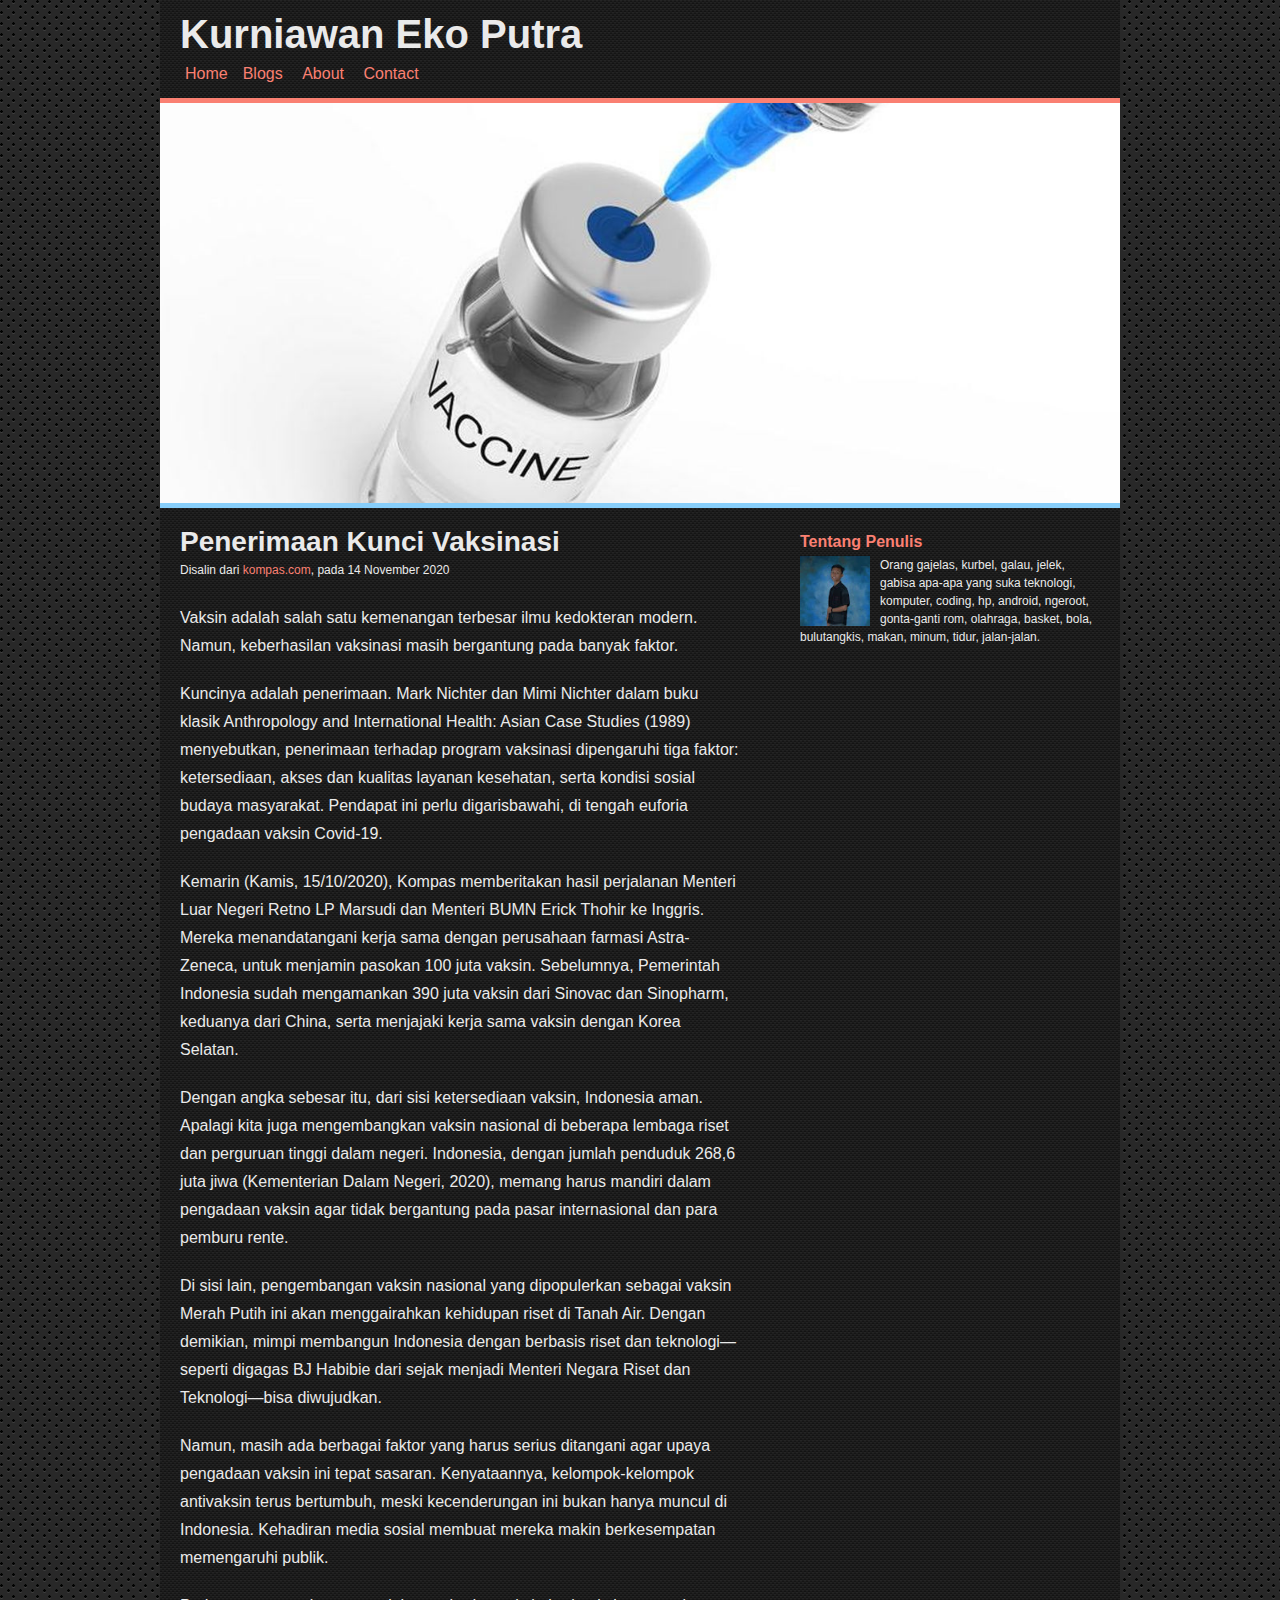
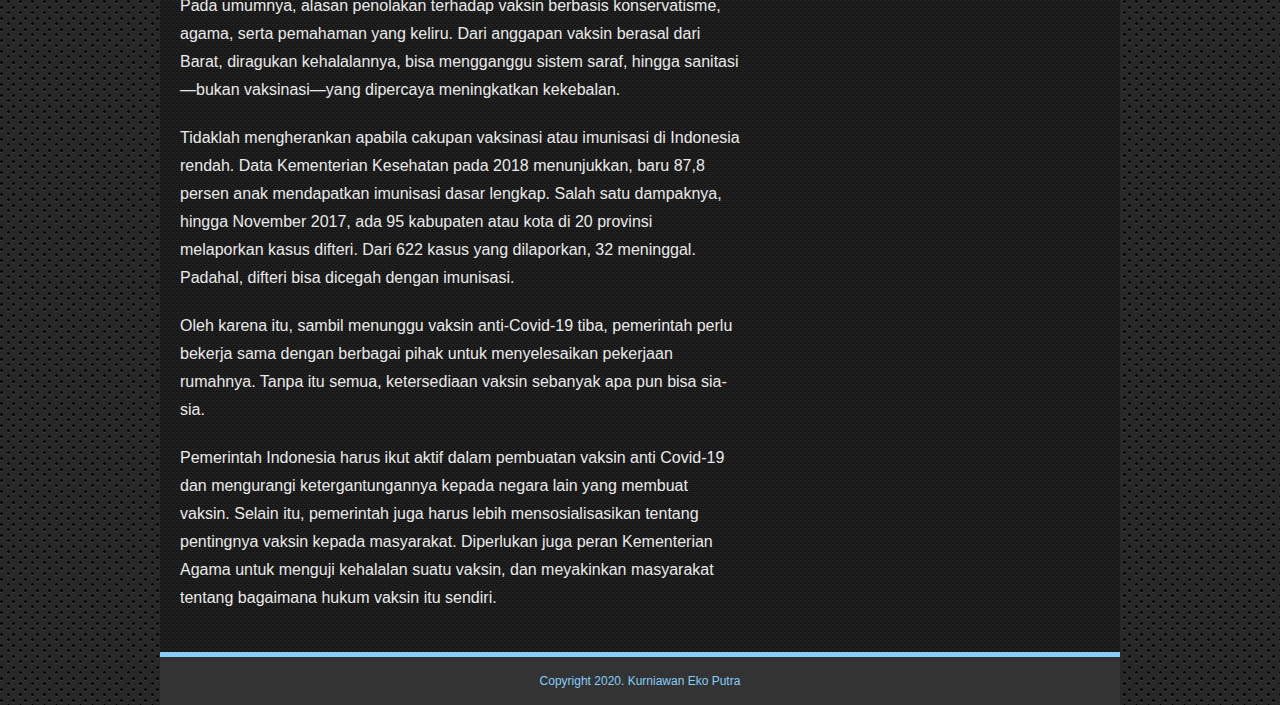
<file: BLOG/vaksinasi.html>
<!DOCTYPE html>

<html>
    <head>
        <title>Penerimaan Kunci Vaksinasi</title>
        <link rel="icon" href="../img/logo.png">
        <link rel="stylesheet" href="style.css">
    </head>

    <body>
        <div class="container">

            <div class="header">
                <h1 class="title">Kurniawan Eko Putra</h1>
                <ul class="nav">
                    <li class="dropdown"><a href="../index.html">Home</a>
                    <li><a href="../index.html#blog">Blogs</a></li>
                    <li><a href="../page2.html">About</a></li>
                    <li><a href="../index.html#contact">Contact</a></li>
                </ul>
            </div>

            <div class="vaksin"></div>

            <div class="content cf">
                <div class="main">
                    <h2 class="judul_artikel">Penerimaan Kunci Vaksinasi</h2>
                    <p class="penulis">Disalin dari <a href="kompas.com">kompas.com</a>, pada 14 November 2020</p>
                    <p>Vaksin adalah salah satu kemenangan terbesar ilmu kedokteran modern. Namun, keberhasilan vaksinasi masih bergantung pada banyak faktor.</p>
                    <p>Kuncinya adalah penerimaan. Mark Nichter dan Mimi Nichter dalam buku klasik Anthropology and International Health: Asian Case Studies (1989) menyebutkan, penerimaan terhadap program vaksinasi dipengaruhi tiga faktor: ketersediaan, akses dan kualitas layanan kesehatan, serta kondisi sosial budaya masyarakat. Pendapat ini perlu digarisbawahi, di tengah euforia pengadaan vaksin Covid-19.</p>
                    <p>Kemarin (Kamis, 15/10/2020), Kompas memberitakan hasil perjalanan Menteri Luar Negeri Retno LP Marsudi dan Menteri BUMN Erick Thohir ke Inggris. Mereka menandatangani kerja sama dengan perusahaan farmasi Astra-Zeneca, untuk menjamin pasokan 100 juta vaksin. Sebelumnya, Pemerintah Indonesia sudah mengamankan 390 juta vaksin dari Sinovac dan Sinopharm, keduanya dari China, serta menjajaki kerja sama vaksin dengan Korea Selatan.</p>
                    <p>Dengan angka sebesar itu, dari sisi ketersediaan vaksin, Indonesia aman. Apalagi kita juga mengembangkan vaksin nasional di beberapa lembaga riset dan perguruan tinggi dalam negeri. Indonesia, dengan jumlah penduduk 268,6 juta jiwa (Kementerian Dalam Negeri, 2020), memang harus mandiri dalam pengadaan vaksin agar tidak bergantung pada pasar internasional dan para pemburu rente.</p>
                    <p>Di sisi lain, pengembangan vaksin nasional yang dipopulerkan sebagai vaksin Merah Putih ini akan menggairahkan kehidupan riset di Tanah Air. Dengan demikian, mimpi membangun Indonesia dengan berbasis riset dan teknologi—seperti digagas BJ Habibie dari sejak menjadi Menteri Negara Riset dan Teknologi—bisa diwujudkan.</p>
                    <p>Namun, masih ada berbagai faktor yang harus serius ditangani agar upaya pengadaan vaksin ini tepat sasaran. Kenyataannya, kelompok-kelompok antivaksin terus bertumbuh, meski kecenderungan ini bukan hanya muncul di Indonesia. Kehadiran media sosial membuat mereka makin berkesempatan memengaruhi publik.</p>
                    <p>Pada umumnya, alasan penolakan terhadap vaksin berbasis konservatisme, agama, serta pemahaman yang keliru. Dari anggapan vaksin berasal dari Barat, diragukan kehalalannya, bisa mengganggu sistem saraf, hingga sanitasi—bukan vaksinasi—yang dipercaya meningkatkan kekebalan.</p>
                    <p>Tidaklah mengherankan apabila cakupan vaksinasi atau imunisasi di Indonesia rendah. Data Kementerian Kesehatan pada 2018 menunjukkan, baru 87,8 persen anak mendapatkan imunisasi dasar lengkap. Salah satu dampaknya, hingga November 2017, ada 95 kabupaten atau kota di 20 provinsi melaporkan kasus difteri. Dari 622 kasus yang dilaporkan, 32 meninggal. Padahal, difteri bisa dicegah dengan imunisasi.</p>
                    <p>Oleh karena itu, sambil menunggu vaksin anti-Covid-19 tiba, pemerintah perlu bekerja sama dengan berbagai pihak untuk menyelesaikan pekerjaan rumahnya. Tanpa itu semua, ketersediaan vaksin sebanyak apa pun bisa sia-sia.</p>
                    <p>Pemerintah Indonesia harus ikut aktif dalam pembuatan vaksin anti Covid-19 dan mengurangi ketergantungannya kepada negara lain yang membuat vaksin. Selain itu, pemerintah juga harus lebih mensosialisasikan tentang pentingnya vaksin kepada masyarakat. Diperlukan juga peran Kementerian Agama untuk menguji kehalalan suatu vaksin, dan meyakinkan masyarakat tentang bagaimana hukum vaksin itu sendiri.</p>
                </div>
                <div class="bar">
                    <h3>Tentang Penulis</h3>
                    <img src="images/kurniawan.jpg" alt="Kurniawan"> 
                    <p>Orang gajelas, kurbel, galau, jelek, gabisa apa-apa yang suka teknologi, komputer, coding, hp, android, ngeroot, gonta-ganti rom, olahraga, basket, bola, bulutangkis, makan, minum, tidur, jalan-jalan.</p>
                </div>   
            </div>

            <div class="footer">
                <p class="copyright">Copyright 2020.
                Kurniawan Eko Putra</p>
            </div>
        </div>
    </body>
</html>
</file>
<file: pukul-tikus-tanah-master/css/style.css>
h1, h2 {
  font-size: 60px;
  text-align: center;
  font-family: arial;
  margin: 10px;
}

button {
  display: block;
  margin: auto;
}

.container {
  width: 600px;
  margin: auto;
  cursor: url(../img/palu1.png), auto;
}

.container:active {
  cursor: url(../img/palu2.png), auto;
}

.tanah {
  width: 200px;
  height: 200px;
  position: relative;
  overflow: hidden;
  float: left;
}

.tanah::after {
  content: '';
  display: block;
  width: 200px;
  height: 100px;
  background: url(../img/tanah.png) bottom center no-repeat;
  background-size: 80%;
  position: absolute;
  bottom: -25px;
}

.tikus {
  width: 100%;
  height: 100%;
  background: url(../img/tikus.png) bottom center no-repeat;
  background-size: 60%;
  position: absolute;
  top: 100px;
  transition: top 0.3s;
}

.tanah.muncul .tikus {
  top: -15px;
}
</file>
<file: BLOG/style.css>
html, body, div, span, applet, object, iframe,
h1, h2, h3, h4, h5, h6, p, blockquote, pre,
a, abbr, acronym, address, big, cite, code,
del, dfn, em, img, ins, kbd, q, s, samp,
small, strike, strong, sub, sup, tt, var,
b, u, i, center,
dl, dt, dd, ol, ul, li,
fieldset, form, label, legend,
table, caption, tbody, tfoot, thead, tr, th, td,
article, aside, canvas, details, embed, 
figure, figcaption, footer, header, hgroup, 
menu, nav, output, ruby, section, summary,
time, mark, audio, video {
	margin: 0;
	padding: 0;
	border: 0;
	font-size: 100%;
	font: inherit;
	vertical-align: baseline;
}
/* HTML5 display-role reset for older browsers */
article, aside, details, figcaption, figure, 
footer, header, hgroup, menu, nav, section {
	display: block;
}
body {
	line-height: 1;
}
ol, ul {
	list-style: none;
}
blockquote, q {
	quotes: none;
}
blockquote:before, blockquote:after,
q:before, q:after {
	content: '';
	content: none;
}
table {
	border-collapse: collapse;
	border-spacing: 0;
}




/* style start */

body {
    font-size: 16px;
    font-family: Arial, Helvetica, sans-serif;
    line-height: 28px;
    background-image: url(images/carbon.png);
    color: #eaeaea;
}
.container {
    width: 960px;
    margin: auto;
    background-image: url(images/micro.png);
}

/* Header */
.header{
    padding: 20px;
    padding-bottom: 10px;
}

.header .title {
    font-size: 40px;
    font-weight: bold;
    padding-bottom: 12px;
}

.header ul li {
    display: inline-block;
    margin-right: 5px;
}

.header .nav a{
    text-decoration: none;
    color: salmon;
    padding: 5px;
}

.header .nav a:hover {
    background-color: lightskyblue;
    color: white;
}


/* Hero */
.hero {
    height: 300px;
    background-image: url(images/hero.jpg);
    background-size: cover;
    background-position-y: -150px;
    border-top-style: solid;
    border-top-width: 5px;
    border-top-color: salmon;
    border-bottom-style: solid;
    border-bottom-width: 5px;
    border-bottom-color: lightskyblue;
}
.iphone {
    height: 400px;
    background-image: url(images/iphone.jpg);
    background-size: cover;
    background-position-y: -125px;
    border-top-style: solid;
    border-top-width: 5px;
    border-top-color: salmon;
    border-bottom-style: solid;
    border-bottom-width: 5px;
    border-bottom-color: lightskyblue;
}
.earphone {
    height: 400px;
    background-image: url(images/zsn.JPG);
    background-size: cover;
    background-position-y: -72px;
    border-top-style: solid;
    border-top-width: 5px;
    border-top-color: salmon;
    border-bottom-style: solid;
    border-bottom-width: 5px;
    border-bottom-color: lightskyblue;
}
.android {
    height: 400px;
    background-image: url(images/android.jpg);
    background-size: cover;
    background-position-y: -72px;
    border-top-style: solid;
    border-top-width: 5px;
    border-top-color: salmon;
    border-bottom-style: solid;
    border-bottom-width: 5px;
    border-bottom-color: lightskyblue;
}
.pilkada {
    height: 400px;
    background-image: url(images/pilkada.jpg);
    background-size: cover;
    background-position-y: -72px;
    border-top-style: solid;
    border-top-width: 5px;
    border-top-color: salmon;
    border-bottom-style: solid;
    border-bottom-width: 5px;
    border-bottom-color: lightskyblue;
}
.vaksin {
    height: 400px;
    background-image: url(images/vaksin.jpg);
    background-size: cover;
    background-position-y: -72px;
    border-top-style: solid;
    border-top-width: 5px;
    border-top-color: salmon;
    border-bottom-style: solid;
    border-bottom-width: 5px;
    border-bottom-color: lightskyblue;
}
.main {
    width: 600px;
    padding: 20px;
    box-sizing: border-box;
    float: left;
}

.main .judul_artikel {
    font-size: 28px;
    font-weight: bold;
}
.main .penulis {
    font-size: 12px;
    margin-top: 0px;
}

.main .penulis a{
    text-decoration: none;
    color: salmon;
}

.main .penulis a:hover {
    background-color: lightskyblue;
    color: white;
}
.main p {
    margin-bottom: 20px;
}   

.cerita {
    text-indent: 35px;
}
.cerita .tebal {
    font-weight: bolder;
}
.bar {
    width: 300px;
    float: right;
    padding: 20px;
}

.bar h3 {
    font-weight: bold;
    color: salmon;
}

.bar img {
    width: 70px;
    height: 70px;
    float: left;
    padding-right: 10px;
}

.bar p {
    font:  12px/18px arial;
}
.footer {
    background-color: #333333;
    padding: 10px;
    border-top-style: solid;
    border-top-width: 5px;
    border-top-color: lightskyblue;
 }
 
 .footer .copyright {
     color: lightskyblue;
     text-align : center;
     font-size: 12px;
 }



 .cf:before,
 .cf:after {
     content: " "; /* 1 */
     display: table; /* 2 */
 }
 
 .cf:after {
     clear: both;
 }
 
 /**
  * For IE 6/7 only
  * Include this rule to trigger hasLayout and contain floats.
  */
 .cf {
     *zoom: 1;
 }
</file>
